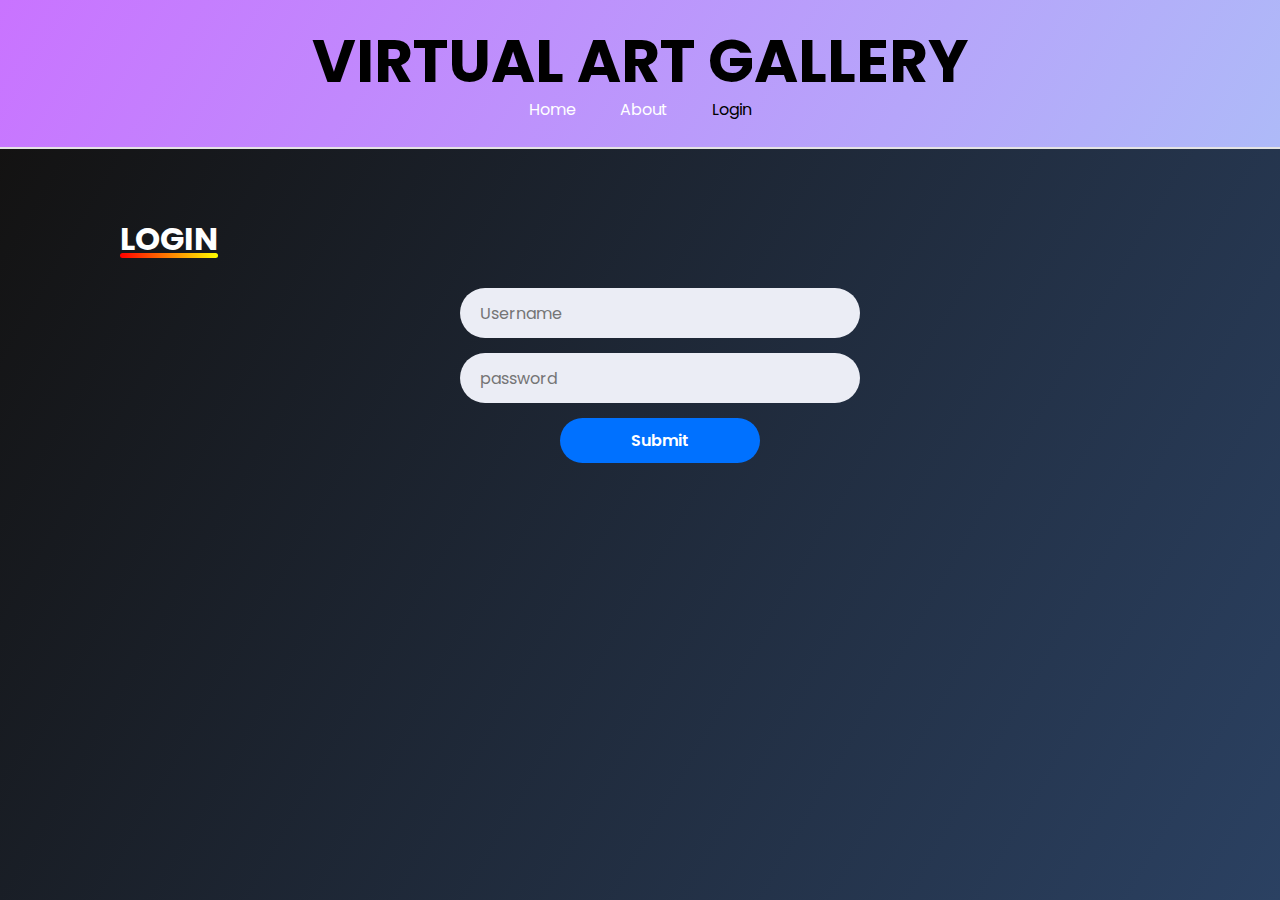
<file: login.html>
<!DOCTYPE html>
<html lang="en">
<head>
    <meta charset="UTF-8">
    <meta name="viewport" content="width=device-width, initial-scale=1.0">
    <title>Login</title>
    <link rel="stylesheet" href="style.css">
</head>
<body>
    <nav>
        <h1 class="top">VIRTUAL ART GALLERY</h1>
        <a href="index.html">Home</a>
        <a href="about.html">About</a>
        <a href="login.html" class="active">Login</a>
    </nav>
    <header class="form">
        <h2>LOGIN</h2>
        <form>
            <input type="text" placeholder="Username">
            <input type="password" placeholder="password">
            <input type="submit">
        </form>
    </header>
</body>
</html>
</file>
<file: style.css>
@import url('https://fonts.googleapis.com/css2?family=Lobster&family=Poppins:ital,wght@0,100;0,200;0,300;0,400;0,500;0,600;0,700;0,800;0,900;1,100;1,200;1,300;1,400;1,500;1,600;1,700;1,800;1,900&display=swap');
*{
    margin: 0;
    padding: 0;
    box-sizing: border-box;
}
html{
    height: 100%;
    text-align: center;
    font-family: poppins;
}
body{
    justify-content: center;
    height: 100%;
    background: linear-gradient(120deg, #12100E,#2B4162);
    background-repeat: no-repeat;
    background-attachment: fixed;
}
nav {
    position: fixed;
    top: 0;
    width: 100%;
    background: linear-gradient(120deg, #c973ff, #aebaf8);
    padding: 25px;
    border-bottom: 2px solid #e3e3e3;
    z-index: 2;
}
nav a{
    text-decoration: none;
    color: white;
    margin: 0 20px;
}
nav a:hover{
    color: black;
}
nav a.active{
    color: black;
}
.top{
    font-size: 3.75rem;
    font-weight: bold;
    line-height: 1.2em;
}
header{
    color: white;
    /* padding-top: calc(50px + 178px + 2px); */
    padding-top: 100px;
    width: 100%;
    padding-left: 40px;
    /* overflow: hidden; */
}
header p{
    text-align: justify;
}
li{
    position: relative;
    list-style: none;
    text-align: justify;
    
}
header li::before{
    content: '';
    position: absolute;
    left: -14px;
    bottom: 7px;
    height: 10px;
    width: 10px;
    background: linear-gradient(90deg,red,yellow);
    border-radius: 50%;
}
h2{
    font-size: 2rem;
    font-weight: bold;
    line-height: 1.2em;
    position: relative;
    width: max-content;
    margin-top: 120px;
}
h2::before{
    content: '';
    position: absolute;
    left: 0;
    bottom: 0;
    height: 5px;
    width: 100%;
    background: linear-gradient(90deg,red,yellow);
    border-radius: 5px;
}
/* h2 + p{
    width: 800px;
    margin: 0 auto;
} */
#cta-button{
     text-decoration: none;
     text-transform: uppercase;
     background-image: linear-gradient(to right,#d786ff, #722cff);
     display: inline-block;
     padding: 1em 3em;
     font-weight: 600;  
     border-radius: 1000px;
     transition: 150ms ease-in-out;
     margin: 100px 0;
}
#cta-button:hover{
    scale: 1.1;
}
.video{
    margin-top: 30px;
    width: min(1000px, 100%);
    aspect-ratio: 16 /9;
    border-radius: 15px;
}
.fa {
    padding: 20px;
    font-size: 30px;
    width: 70px;
    text-align: center;
    text-decoration: none;
    margin: 5px 2px;
    display: inline-block;
  }
  .fa:hover {
    opacity: 0.7;
}

.fa-facebook {
  background: #3B5998;
  color: white;
}
.fa-instagram {
    background: #125688;
    color: white;
}
.fa-youtube {
   background: #bb0000;
   color: white;
}
.form{
    padding-top: 220px;
}
.form h2{
    margin: 0;
    left: 80px;
}
form{
    margin-top: 30px;
}
input{
    display: block;
    margin: 0 auto;
    margin-bottom: 15px;
    font: inherit;
    border-radius: 30px;
}
input[type="text"], input[type="password"]{
    padding: 5px 20px;
    width: 400px;
    height: 50px;
    border: none;
    background-color: #ebedf5;
}
input[type="submit"]{
    width: 200px;
    padding: 10px;
    background-color: #0071ff;
    color: white;
    font-weight: 600;
    border: none;
}
</file>
